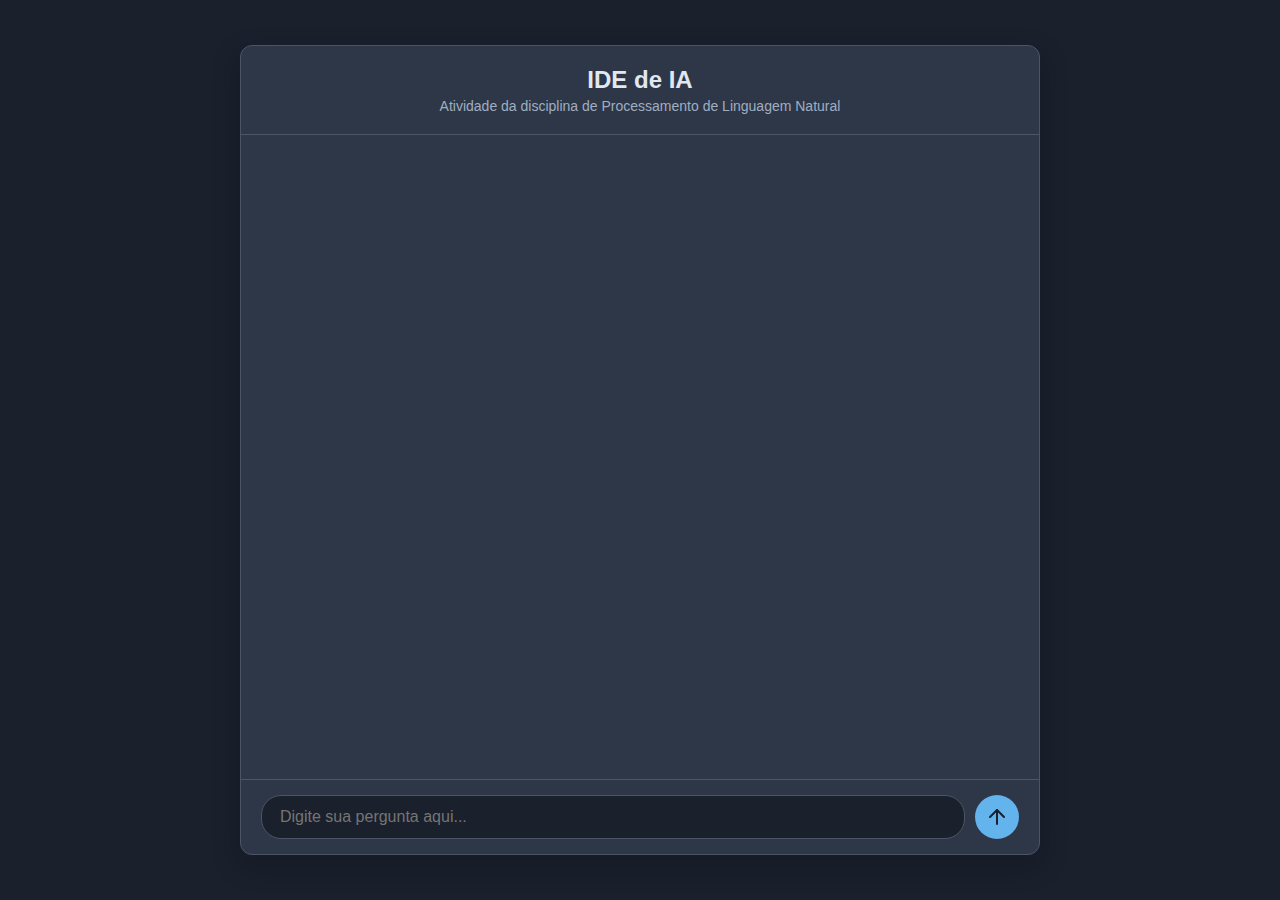
<file: static/index.html>
<!DOCTYPE html>
<html lang="pt-BR">
<head>
    <meta charset="UTF-8">
    <meta name="viewport" content="width=device-width, initial-scale=1.0">
    <title>IDE de IA Simples - PLN</title>
    <link rel="stylesheet" href="style.css">
</head>
<body>
    <div class="container">
        <header class="header">
            <h1>IDE de IA</h1>
            <p class="subtitle">Atividade da disciplina de Processamento de Linguagem Natural</p>
        </header>

        <div class="chat-container" id="chatContainer">
             <!-- As respostas aparecerão aqui -->
        </div>

        <div class="input-container">
            <form id="prompt-form">
                <textarea id="prompt-input" placeholder="Digite sua pergunta aqui..." rows="1"></textarea>
                <button id="generate-button" type="submit">
                    <svg width="24" height="24" viewBox="0 0 24 24" fill="none" stroke="currentColor" stroke-width="2" stroke-linecap="round" stroke-linejoin="round">
                        <line x1="12" y1="19" x2="12" y2="5"></line>
                        <polyline points="5 12 12 5 19 12"></polyline>
                    </svg>
                </button>
            </form>
        </div>
    </div>
    <script src="script.js"></script>
</body>
</html>
</file>
<file: static/style.css>
/* Estilos baseados no projeto do seu colega, com pequenas adaptações */
:root {
    --background-color: #1a202c;
    --card-color: #2d3748;
    --border-color: #4a5568;
    --text-color: #e2e8f0;
    --primary-color: #63b3ed;
}

* {
    margin: 0;
    padding: 0;
    box-sizing: border-box;
    font-family: -apple-system, BlinkMacSystemFont, 'Segoe UI', 'Roboto', 'Oxygen', 'Ubuntu', sans-serif;
}

body {
    background-color: var(--background-color);
    color: var(--text-color);
    display: flex;
    justify-content: center;
    align-items: center;
    min-height: 100vh;
    padding: 20px;
}

.container {
    width: 100%;
    max-width: 800px;
    height: 90vh;
    background: var(--card-color);
    border-radius: 12px;
    box-shadow: 0 10px 30px rgba(0, 0, 0, 0.2);
    display: flex;
    flex-direction: column;
    overflow: hidden;
    border: 1px solid var(--border-color);
}

.header {
    padding: 20px;
    text-align: center;
    border-bottom: 1px solid var(--border-color);
}

.header h1 {
    font-size: 24px;
    margin-bottom: 4px;
}

.subtitle {
    font-size: 14px;
    color: #a0aec0;
}

/* Navegação adicionada no base.html */
.main-nav {
    margin-top: 15px;
    display: flex;
    justify-content: center;
    gap: 20px;
}
.main-nav a,
.main-nav a:visited { 
    color: var(--primary-color) !important;
    text-decoration: none;
    font-size: 1em;
    font-weight: 500;
    padding: 5px 10px;
    border-radius: 5px;
    transition: background-color 0.2s;
}
.main-nav a:hover {
    background-color: #4a5568;
}


.chat-container {
    flex: 1;
    overflow-y: auto;
    padding: 20px;
}

.message {
    margin-bottom: 20px;
    display: flex;
    max-width: 90%;
}

.message-user {
    justify-content: flex-end;
    margin-left: auto;
}

.message-assistant {
    justify-content: flex-start;
}

.message-content {
    padding: 12px 18px;
    border-radius: 18px;
    line-height: 1.6;
    white-space: pre-wrap;
    word-wrap: break-word;
}

.message-user .message-content {
    background: var(--primary-color);
    color: #1a202c;
    border-bottom-right-radius: 4px;
}

.message-assistant .message-content {
    background: #4a5568;
    color: var(--text-color);
    border-bottom-left-radius: 4px;
}

.input-container {
    padding: 15px 20px;
    border-top: 1px solid var(--border-color);
}

#prompt-form {
    display: flex;
    gap: 10px;
}

#prompt-input {
    flex: 1;
    padding: 12px 18px;
    border: 1px solid var(--border-color);
    border-radius: 20px;
    font-size: 16px;
    background: var(--background-color);
    color: var(--text-color);
    resize: none;
    max-height: 150px;
}

#prompt-input:focus {
    outline: none;
    border-color: var(--primary-color);
}

#generate-button {
    width: 44px;
    height: 44px;
    border: none;
    border-radius: 50%;
    background: var(--primary-color);
    color: var(--background-color);
    cursor: pointer;
    display: flex;
    align-items: center;
    justify-content: center;
    transition: transform 0.2s;
}

#generate-button:hover:not(:disabled) {
    transform: scale(1.05);
}

#generate-button:disabled {
    opacity: 0.5;
    cursor: not-allowed;
}

.loading-dot {
  display: inline-block;
  width: 8px;
  height: 8px;
  border-radius: 50%;
  background-color: var(--text-color);
  margin: 0 2px;
  animation: bounce 1.4s infinite ease-in-out both;
}
.loading-dot:nth-child(1) { animation-delay: -0.32s; }
.loading-dot:nth-child(2) { animation-delay: -0.16s; }

@keyframes bounce {
  0%, 80%, 100% { transform: scale(0); }
  40% { transform: scale(1.0); }
}

/* Scrollbar */
.chat-container::-webkit-scrollbar,
.history-list::-webkit-scrollbar {
    width: 6px; 
}
.chat-container::-webkit-scrollbar-track,
.history-list::-webkit-scrollbar-track { 
    background: transparent; 
}
.chat-container::-webkit-scrollbar-thumb,
.history-list::-webkit-scrollbar-thumb { 
    background: #4a5568; 
    border-radius: 3px; 
}
.chat-container::-webkit-scrollbar-thumb:hover,
.history-list::-webkit-scrollbar-thumb:hover { 
    background: #718096; 
}
</file>
